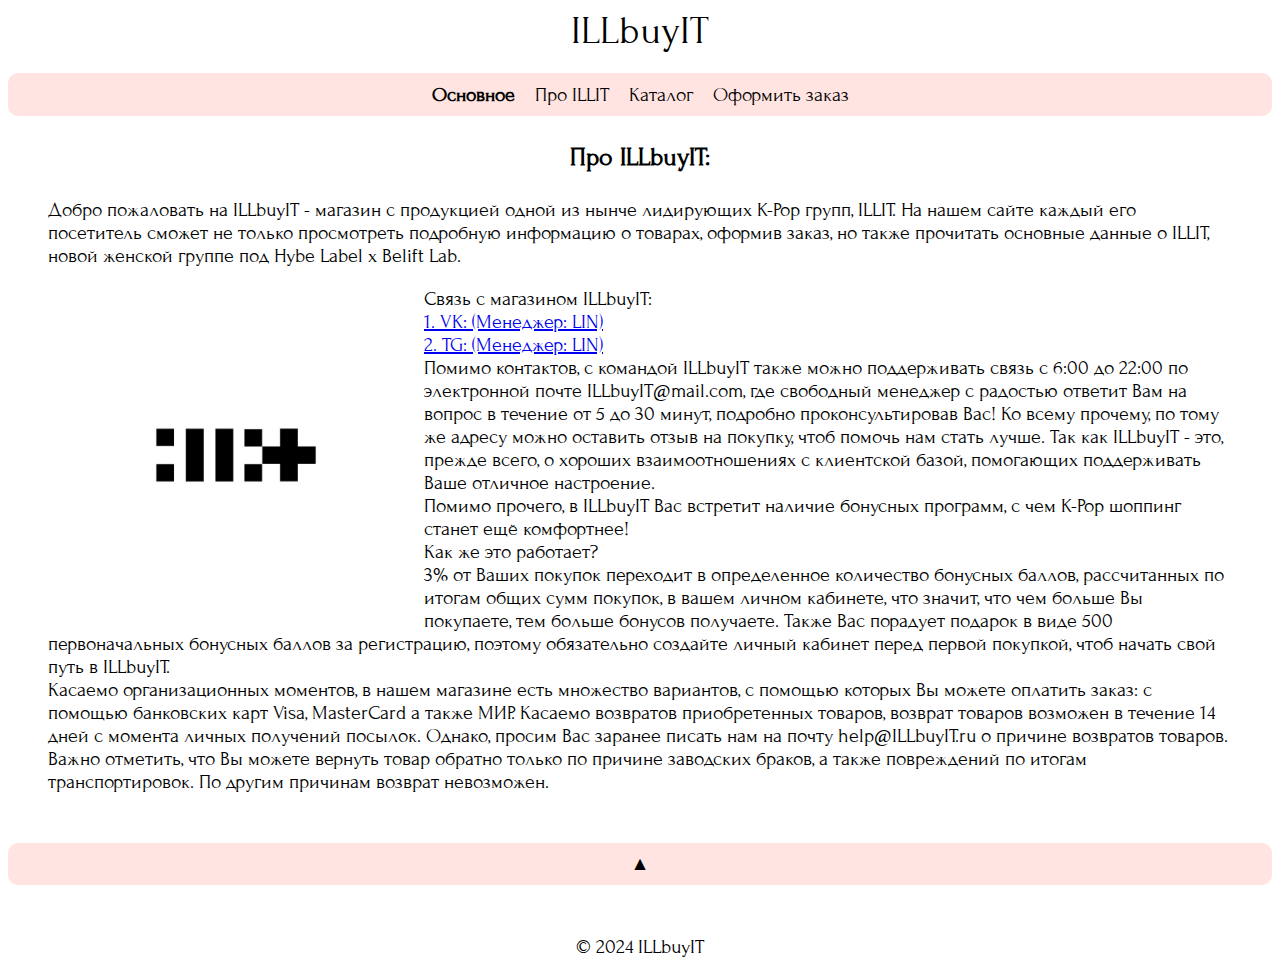
<file: index.html>
<!DOCTYPE html>
<html>
    <head>
        <meta charset="UTF-8">
        <meta name="viewport" content="width=device-width, initial-scale=1">
        <title>ILLbuyIT</title>
        <link crossorigin="anonymous" href="https://cdn.jsdelivr.net/npm/bootstrap@5.2.2/dist/css/bootstrap.min.css"
              integrity="sha384-Zenh87qX5JnK2Jl0vWa8Ck2rdkQ2Bzep5IDxbcnCeuOxjzrPF/et3URy9Bv1WTRi" rel="stylesheet"> 
        <link rel="stylesheet" href="index.css">
        <link rel="preconnect" href="https://fonts.googleapis.com">
        <link rel="preconnect" href="https://fonts.gstatic.com" crossorigin>
        <link href="https://fonts.googleapis.com/css2?family=Cormorant+Infant:ital,wght@0,300;0,400;0,500;0,600;0,700;1,300;1,400;1,500;1,600;1,700&family=Forum&display=swap" rel="stylesheet">
    </head>
    <body>
        <header>
            <a id="top"><div class="company_name">ILLbuyIT</div></a>
            <nav>
                <div class="main_name">
                <ul>
                    <li><a href="index.html" class="active">Основное</a></li>
                    <li><a href="main.html">Про ILLIT</a></li>
                    <li><a href="katalog.html">Каталог</a></li>
                    <li><a href="form.html">Оформить заказ</a></li>
                </ul>
                </div>
            </nav>
        </header>
        <div class="main">
            <h3>Про ILLbuyIT:</h3>
            <p>Добро пожаловать на ILLbuyIT - магазин с продукцией одной из нынче лидирующих K-Pop групп, ILLIT.
               На нашем сайте каждый его посетитель сможет не только просмотреть подробную информацию о товарах, оформив заказ, но также прочитать основные данные о ILLIT, новой женской группе под Hybe Label x Belift Lab.
            </p>
            <p><a href="main.html"><img src="img\illit.jpg" class="float-left"></a>
            Связь с магазином ILLbuyIT:
            <br>
            <a href="https://vk.com/eefkl">1. VK: (Менеджер: LIN)</a>
            <br>
            <a href="https://t.me/polienv">2. TG: (Менеджер: LIN)</a>
            <br>
            Помимо контактов, с командой ILLbuyIT также можно поддерживать связь с 6:00 до 22:00 по электронной почте ILLbuyIT@mail.com, где свободный менеджер с радостью ответит Вам на вопрос в течение от 5 до 30 минут, подробно проконсультировав Вас! Ко всему прочему, по тому же адресу можно оставить отзыв на покупку, чтоб помочь нам стать лучше. Так как ILLbuyIT - это, прежде всего, о хороших взаимоотношениях с клиентской базой, помогающих поддерживать Ваше отличное настроение.
            <br>
            Помимо прочего, в ILLbuyIT Вас встретит наличие  бонусных программ, с чем K-Pop шоппинг станет ещё комфортнее! 
            <br>
            Как же это работает? 
            <br>
            3% от Ваших покупок переходит в определенное количество бонусных баллов, рассчитанных по итогам общих сумм покупок, в вашем личном кабинете, что значит, что чем больше Вы покупаете, тем больше бонусов получаете.
            Также Вас порадует подарок в виде 500 первоначальных бонусных баллов за регистрацию, поэтому обязательно создайте личный кабинет перед первой покупкой, чтоб начать свой путь в ILLbuyIT.
            <br>
            Касаемо организационных моментов, в нашем магазине есть множество вариантов, с помощью которых Вы можете оплатить заказ: с помощью банковских карт Visa, MasterCard а также МИР. Касаемо возвратов приобретенных товаров, возврат товаров возможен в течение 14 дней с момента личных получений посылок.  Однако, просим Вас заранее писать нам на почту help@ILLbuyIT.ru о причине возвратов товаров. Важно отметить, что Вы можете вернуть товар обратно только по причине заводских браков, а также повреждений по итогам транспортировок. По другим причинам возврат невозможен.
            </p>
        </div>
        <a href="#top" class="back-to-top">▲</a>
        <footer>
            <p>© 2024 ILLbuyIT</p>
        </footer>
    </body>
</html>
</file>
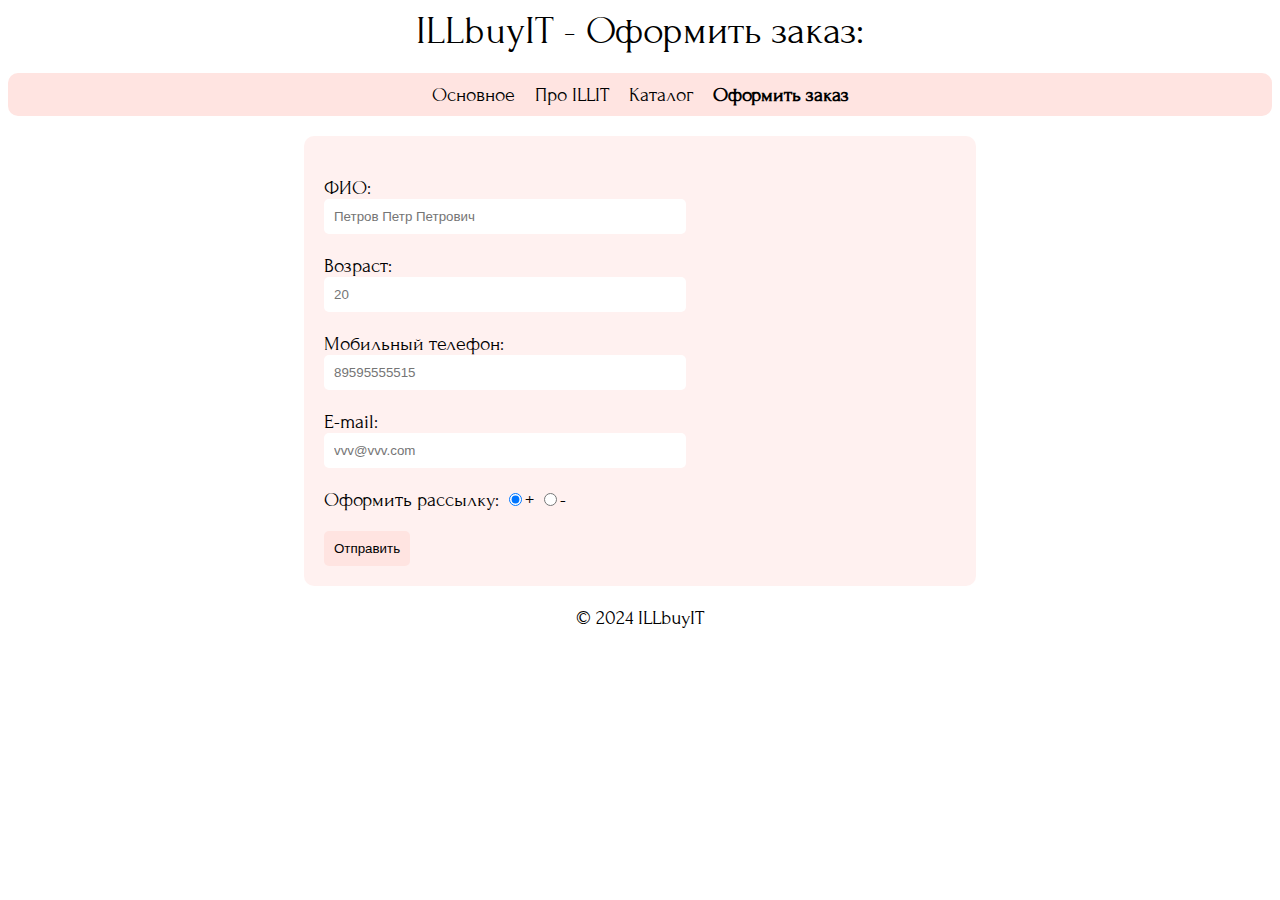
<file: form.html>
<!DOCTYPE html>
<html>
    <head>
        <meta charset="UTF-8">
        <meta name="viewport" content="width=device-width, initial-scale=1">
        <title>ILLbuyIT</title>
        <link crossorigin="anonymous" href="https://cdn.jsdelivr.net/npm/bootstrap@5.2.2/dist/css/bootstrap.min.css"
              integrity="sha384-Zenh87qX5JnK2Jl0vWa8Ck2rdkQ2Bzep5IDxbcnCeuOxjzrPF/et3URy9Bv1WTRi" rel="stylesheet"> 
        <link rel="stylesheet" href="index.css">
        <link rel="preconnect" href="https://fonts.googleapis.com">
        <link rel="preconnect" href="https://fonts.gstatic.com" crossorigin>
        <link href="https://fonts.googleapis.com/css2?family=Cormorant+Infant:ital,wght@0,300;0,400;0,500;0,600;0,700;1,300;1,400;1,500;1,600;1,700&family=Forum&display=swap" rel="stylesheet">
    </head>
    <body>
        <header>
            <div class="company_name">ILLbuyIT - Оформить заказ:</div>
            <nav>
                <div class="main_name">
                <ul>
                    <li><a href="index.html">Основное</a></li>
                    <li><a href="main.html">Про ILLIT</a></li>
                    <li><a href="katalog.html">Каталог</a></li>
                    <li><a href="form.html" class="active">Оформить заказ</a></li>
                </ul>
                </div>
            </nav>
        </header>
        <div class="form">
        <form action="https://www.bing.com/search?" id="form" name="shop" target="_blank">
        <input type="hidden"  name="q" value="Ваш заказ оформлен!">
        <p>ФИО: <input type="Text" name="full_name" size=15 required placeholder="Петров Петр Петрович"></p>
        <p>Возраст: <input type="Number" name="age" size=15 required placeholder="20"></p>
        <p>Мобильный телефон: <input type="Tel" name="phone" size=15 required placeholder="89595555515"></p>
        <p>E-mail: <input type="Email" name="mail" size=15 required placeholder="vvv@vvv.com"></p>
        <p>Оформить рассылку:
            <input type="Radio" name="option" value="option1" checked>+
            <input type="Radio" name="option" value="option2">- 
        </p>
        <input type="submit" value="Отправить">
        </form>
        </div>
        <footer>
            <p>© 2024 ILLbuyIT</p>
        </footer>
    </body>
</html>
</file>
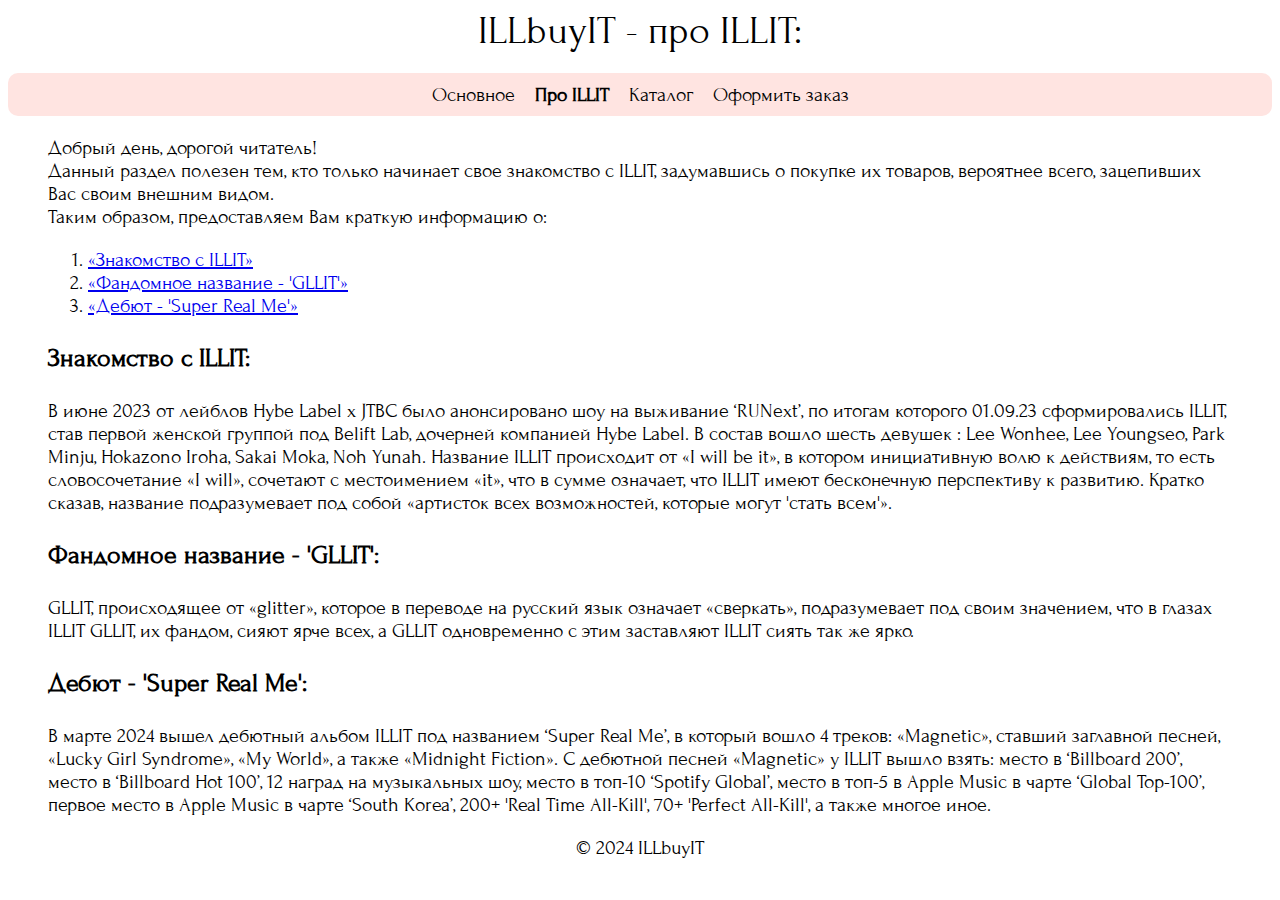
<file: main.html>
<!DOCTYPE html>
<html>
    <head>
        <meta charset="UTF-8">
        <meta name="viewport" content="width=device-width, initial-scale=1">
        <title>ILLbuyIT</title>
        <link crossorigin="anonymous" href="https://cdn.jsdelivr.net/npm/bootstrap@5.2.2/dist/css/bootstrap.min.css"
              integrity="sha384-Zenh87qX5JnK2Jl0vWa8Ck2rdkQ2Bzep5IDxbcnCeuOxjzrPF/et3URy9Bv1WTRi" rel="stylesheet"> 
        <link rel="stylesheet" href="index.css">
        <link rel="preconnect" href="https://fonts.googleapis.com">
        <link rel="preconnect" href="https://fonts.gstatic.com" crossorigin>
        <link href="https://fonts.googleapis.com/css2?family=Cormorant+Infant:ital,wght@0,300;0,400;0,500;0,600;0,700;1,300;1,400;1,500;1,600;1,700&family=Forum&display=swap" rel="stylesheet">
    </head>
    <body>
        <header>
            <div class="company_name">ILLbuyIT - про ILLIT:</div>
            <nav>
                <div class="main_name">
                <ul>
                    <li><a href="index.html">Основное</a></li>
                    <li><a href="main.html" class="active">Про ILLIT</a></li>
                    <li><a href="katalog.html">Каталог</a></li>
                    <li><a href="form.html">Оформить заказ</a></li>
                </ul>
                </div>
            </nav>
        </header>
        <div class="hello">
            <p>Добрый день, дорогой читатель!
                <br>
                Данный раздел полезен тем, кто только начинает свое знакомство с ILLIT, задумавшись о покупке их товаров, вероятнее всего, зацепивших Вас своим внешним видом.
                <br>
                Таким образом, предоставляем Вам краткую информацию о:
                </p>
                <ol>
                    <li><a href="#know">«Знакомство с ILLIT»</a>
                    <li><a href="#fandom">«Фандомное название - 'GLLIT'»</a>
                    <li><a href="#debut">«Дебют - 'Super Real Me'»</a>
                </ol>
        </div>
        <div class="main_info">
            <a id="know"><h3>Знакомство с ILLIT:</h3></a>
            <p>В июне 2023 от лейблов Hybe Label x JTBC было анонсировано шоу на выживание ‘RUNext’, по итогам которого 01.09.23 сформировались ILLIT, став первой женской группой под Belift Lab, дочерней компанией Hybe Label. В состав вошло шесть девушек : Lee Wonhee, Lee Youngseo, Park Minju, Hokazono Iroha, Sakai Moka, Noh Yunah.
            Название ILLIT происходит от «I will be it», в котором инициативную волю к действиям, то есть словосочетание «I will», сочетают с местоимением «it», что в сумме означает, что ILLIT имеют бесконечную перспективу к развитию. Кратко сказав, название подразумевает под собой «артисток всех возможностей, которые могут 'стать всем'».</p>
            <a id="fandom"><h3>Фандомное название - 'GLLIT':</h3></a>
            <p>GLLIT, происходящее от «glitter», которое в переводе на русский язык означает «сверкать», подразумевает под своим значением, что в глазах ILLIT GLLIT, их фандом, сияют ярче всех, а GLLIT одновременно с этим заставляют ILLIT сиять так же ярко.</p>
            <a id="debut"><h3>Дебют - 'Super Real Me':</h3></a>
            <p>В марте 2024 вышел дебютный альбом ILLIT под названием ‘Super Real Me’, в который вошло 4 треков: «Magnetic», ставший заглавной песней, «Lucky Girl Syndrome», «My World», а также «Midnight Fiction».      
            С дебютной песней «Magnetic» у ILLIT вышло взять: место в ‘Billboard 200’, место в ‘Billboard Hot 100’, 12 наград на музыкальных шоу, место в топ-10 ‘Spotify Global’, место в топ-5 в Apple Music в чарте ‘Global Top-100’, первое место в Apple Music в чарте ‘South Korea’, 200+ 'Real Time All-Kill', 70+ 'Perfect All-Kill', а также многое иное.</p>
        </div>
        <footer>
            <p>© 2024 ILLbuyIT</p>
        </footer>
    </body>
</html>
</file>
<file: index.css>
body {font-family: 'Forum';
    min-width: 320px;}

footer {text-align: center;}

nav {display: flex;
    margin: 20px auto;
    padding: 10px;
    justify-content: center;
    background-color: #FFE4E1;
    color: white;
    text-align: center;
    border-radius: 10px;
    font-size: 1.2em;}

nav ul {list-style-type: none;
    padding: 0;
    margin: 0;
    display: flex;}
      
nav ul li {margin: 0 10px;}
      
nav ul li a {color: #000000;
    text-decoration: none;
    font-size: 20px;}

nav a.active {font-weight: bold;}

nav a:hover {color: black;}

.company_name {text-align: center;
    font-size: 40px;}

.main_info {text-align: center;
    margin-top: 20px;
    margin-left: 40px;
    margin-right: 40px;
    margin-bottom: 20px;}
      
p {font-size: 20px;}

.main_info p {font-size: 20px;
   text-align: left;}

.main_info h3 {font-size: 26px;
    text-align: left}

.form {display: flex;
    margin: 20px auto;
    padding: 20px;
    background-color: rgba(255, 228, 225, 0.5);
    text-align: left;
    border-radius: 10px;
    font-size: 1.2em;
    width: 50%;}

input[type="text"], input[type="tel"], input[type="email"], input[type="number"] {width: 100%;
    padding: 10px;
    border: none;
    border-radius: 5px;}

input[type="submit"] {background-color: #FFE4E1;
    color: black;
    padding: 10px;
    border: none;
    border-radius: 5px;
    cursor: pointer;}

.container {display: flex;
    justify-content: space-between;
    flex-wrap: wrap;
    max-width: 75%;
    margin: 50px auto;}
      
.product-block {display: inline-block;
    width: 300px;
    margin: 20px;
    text-align: center;
    background-color: rgba(255, 228, 225, 0.5);
    padding: 20px;
    border-radius: 5px;
    box-shadow: 0 2px 5px rgba(0, 0, 0, 0.1);}
      
.product-block img {width: 200px;
    height: 200px;
    align-items: center;
    object-fit: cover;
    border-radius: 5px;}
      
.product-block h3 {margin-top: 10px;
    font-size: 22px;}
      
.product-block p {margin-top: 5px;
    font-size: 20px;
    text-align: center;}

.btn {margin-top: 20px;
	display: flex;	
	justify-content: center;}

button {padding: 10px;
    background-color: #FFE4E1;
    color: black;
    border: none;
    border-radius: 5px;
    cursor: pointer;
    font-size: 1.2em;}

.main h3 {font-size: 26px;
    text-align: center;}

.main p {font-size: 20px;
    text-align: left;
    margin-left: 40px;
    margin-right: 40px;}

.float-left {float: left;
    margin-top: 20px;
    margin-right: 40px;
    margin-bottom: 20px;
    margin-left: 40px;
    max-width: 25%;}

.back-to-top {display: block;
    margin: 50px auto;
    padding: 10px;
    background-color: #FFE4E1;
    color: black;
    text-align: center;
    border-radius: 10px;
    text-decoration: none;
    font-size: 1.2em;}

.hello {text-align: left;
    margin-top: 20px;
    margin-left: 40px;
    margin-right: 40px;
    margin-bottom: 20px;
    font-size: 20px;}
</file>
